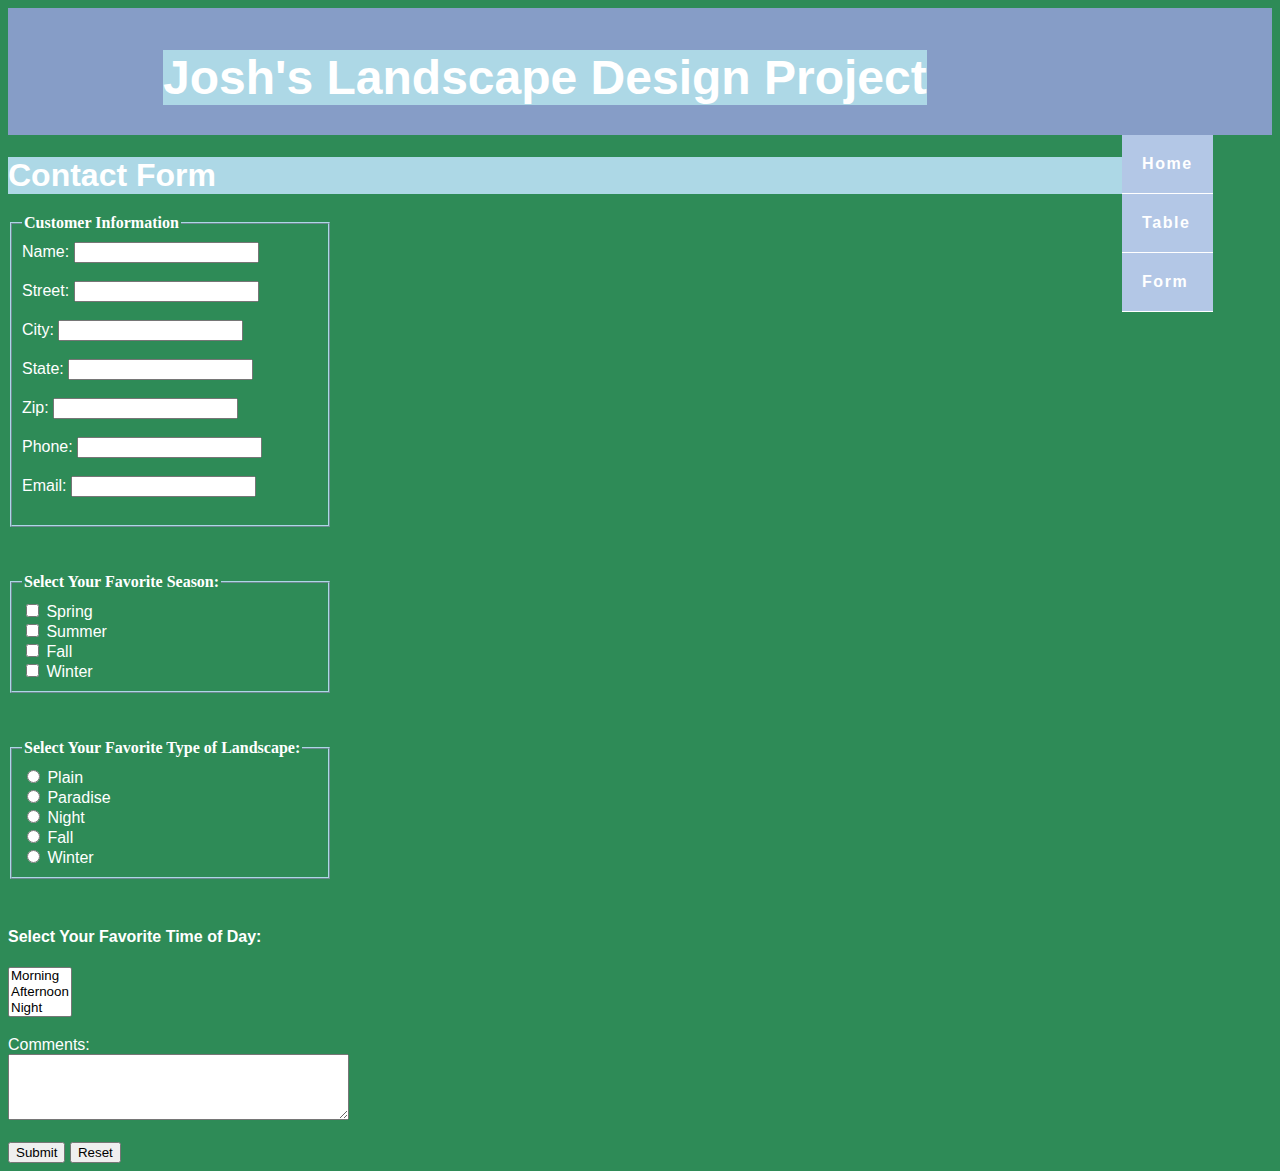
<file: form.html>
<!DOCTYPE html>
<html lang="en">
  <head>
    <meta
      name="description"
      content="Landscapes are all the visible features of an area of
countryside or land, often considered in terms of their aesthetic appeal."
    />
    <meta name="keywords" content="Plain, Paradise, Night, Fall, Winter" />
    <meta name="author" content="Joshua Aclan" />
    <meta charset="utf-8" />
    <title>Contact Form</title>
    <link rel="stylesheet" href="Project.css" />
    <style>
      fieldset {
        border: 2px ridge lightblue;
        color: white;
        margin-bottom: 10px;
        padding: 10px;
        width: 320px;
      }

      legend {
        color: white;
        font-family: Georgia, "Times New Roman", serif;
        font-weight: bold;
      }

      label {
        color: white;
        font-family: Arial, sans-serif;
      }

      body {
        background-color: seagreen;
      }

      h1 {
        color: white;
      }

      h4 {
        color: white;
      }
    </style>
  </head>
  <body>
    <header role="banner"><h1>Josh's Landscape Design Project</h1></header>
    <nav role="navigation">
      <ul>
        <li><a href="index.html">Home</a></li>
        <li><a href="table.html">Table</a></li>
        <li><a href="form.html">Form</a></li>
      </ul>
    </nav>
    <h1>Contact Form</h1>
    <form method="get">
      <fieldset>
        <legend>Customer Information</legend>
        <label>Name: <input type="text" name="name" id="name"/></label
        ><br /><br />
        <label>Street: <input type="text" name="street" id="street"/></label
        ><br /><br />
        <label>City: <input type="text" name="city" id="city"/></label
        ><br /><br />
        <label>State: <input type="text" name="state" id="state"/></label
        ><br /><br />
        <label>Zip: <input type="text" name="zip" id="zip"/></label><br /><br />
        <label>Phone: <input type="text" name="phone" id="phone"/></label
        ><br /><br />
        <label>Email: <input type="text" name="email" id="email"/></label
        ><br /><br />
      </fieldset>
      <br />
      <br />
      <fieldset>
        <legend>Select Your Favorite Season:</legend>
        <input type="checkbox" /> Spring <br />
        <input type="checkbox" /> Summer <br />
        <input type="checkbox" /> Fall <br />
        <input type="checkbox" /> Winter <br />
      </fieldset>
      <br />
      <br />
      <fieldset>
        <legend>Select Your Favorite Type of Landscape:</legend>
        <input type="radio" /> Plain <br />
        <input type="radio" /> Paradise <br />
        <input type="radio" /> Night <br />
        <input type="radio" /> Fall <br />
        <input type="radio" /> Winter <br />
      </fieldset>
      <br />
      <h4>Select Your Favorite Time of Day:</h4>
      <select size="3">
        <option> Morning </option>
        <option> Afternoon </option>
        <option> Night </option>
        <option> Anytime </option>
      </select>
      <br />
      <br />
      <label for="comments">Comments:</label><br />
      <textarea name="comments" id="comments" rows="4" cols="40"></textarea
      ><br /><br />
      <input type="submit" value="Submit" /> <input type="reset" />
    </form>
  </body>
</html>
</file>
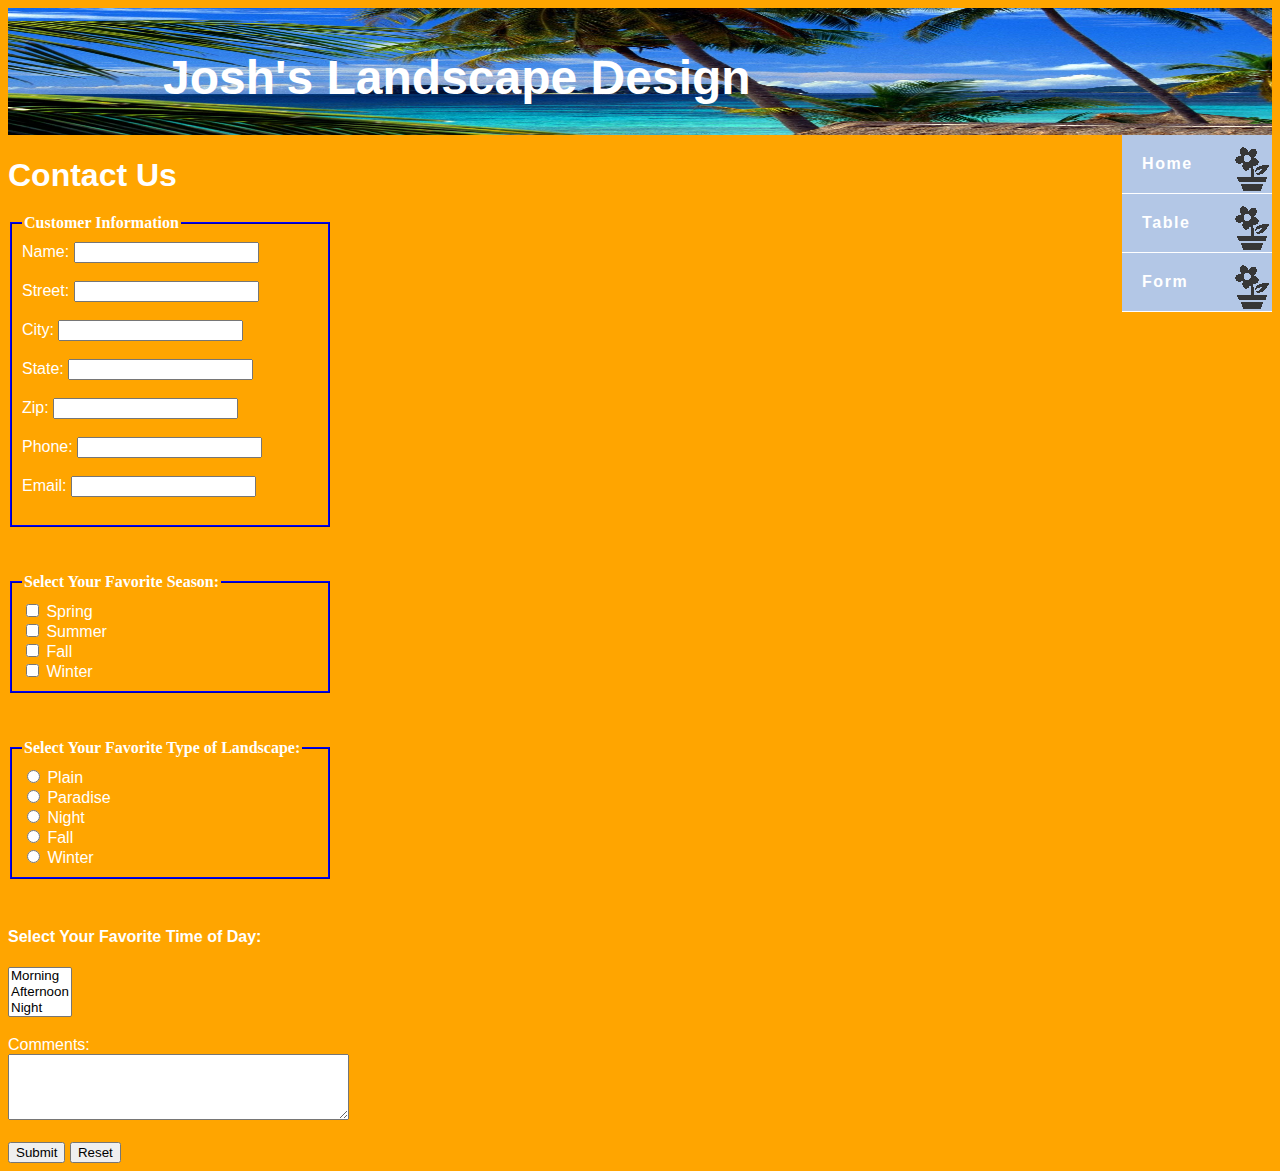
<file: images/form.html>
<!DOCTYPE html>
<html lang="en">
<head>
<meta name="description" content="Landscapes are all the visible features of an area of 
countryside or land, often considered in terms of their aesthetic appeal.">
<meta name="keywords" content="Plain, Paradise, Night, Fall, Winter">
<meta name="author" content="Joshua Aclan">
<meta charset="utf-8">
<title>Contact Form</title>
<link rel="stylesheet" href="Project2.css"> 
<style>
fieldset { width: 320px;
           border: 2px ridge blue;
           padding: 10px;
           margin-bottom: 10px;
           color: white;		   }
legend { font-family: Georgia, "Times New Roman", serif;
         font-weight: bold; 
		 color: white; }
label { font-family: Arial, sans-serif; 
        color: white; }
body { background-color: orange; }
h1 { color: white; }
h4 { color: white; }
</style>
</head>
<body>
<header role="banner">
    <h1>Josh's Landscape Design</h1>
  </header>
<nav role="navigation">
    <ul>
	 <li><a href="index.html">Home</a></li>
     <li><a href="table.html">Table</a></li>
     <li><a href="form.html">Form</a></li>
	</ul>
   </nav>
<h1>Contact Us</h1>
<form method="get">
<fieldset><legend>Customer Information</legend>
<label>Name: <input type="text" name="name" id="name"></label><br><br>
<label>Street: <input type="text" name="street" id="street"></label><br><br>
<label>City: <input type="text" name="city" id="city"></label><br><br>
<label>State: <input type="text" name="state" id="state"></label><br><br>
<label>Zip: <input type="text" name="zip" id="zip"></label><br><br>
<label>Phone: <input type="text" name="phone" id="phone"></label><br><br>
<label>Email: <input type="text" name="email" id="email"></label><br><br>
</fieldset>
<br>
<br>
<fieldset><legend>Select Your Favorite Season:</legend>
<input type="checkbox"> Spring <br>
<input type="checkbox"> Summer <br>
<input type="checkbox"> Fall <br>
<input type="checkbox"> Winter <br>
</fieldset>
<br>
<br>
<fieldset><legend>Select Your Favorite Type of Landscape:</legend>
<input type="radio"> Plain <br>
<input type="radio"> Paradise <br>
<input type="radio"> Night <br>
<input type="radio"> Fall <br>
<input type="radio"> Winter <br>
</fieldset>
<br>
<h4> Select Your Favorite Time of Day: </h4>
<select size="3">
<option> Morning </option>
<option> Afternoon </option>
<option> Night </option>
<option> Anytime </option>
</select>
<br>
<br>
<label for="comments">Comments:</label><br>
<textarea name="comments" id="comments" rows="4" cols="40"></textarea><br><br>
<input type="submit" value="Submit"> <input type="reset">
</form>
</body>
</html>
</file>
<file: Project.css>
header,
nav,
main,
footer,
figure,
figcaption {
  display: grid;
  grid-template-columns: repeat(2, 1fr);
}

* {
  box-sizing: border-box;
}

body {
  background-color: yellow;
  font-family: Verdana, Arial, sans-serif;
}

#wrapper {
  background-color: #b3c7e6;
  color: blue;
  margin: auto;
  min-width: 850px;
  width: 80%;
}

header {
  align-items: center;
  background-color: #869dc7;
  background-repeat: no-repeat;
  background-size: 100% 100%;
  color: white;
  display: flex;
  font-size: 150%;
  padding: 10px 10px 10px 155px;
}

nav {
  float: right;
  font-weight: bold;
  letter-spacing: 0.1em;
  width: 150px;
}

nav ul {
  list-style-type: none;
  margin: 0;
  padding: 0;
}

nav a {
  background-color: #b3c7e6;
  background-position: right 0;
  background-repeat: no-repeat;
  border-bottom: 1px solid white;
  display: block;
  padding: 20px;
  text-decoration: none;
}

nav a:link {
  color: white;
}

nav a:visited {
  color: green;
}

nav a:hover {
  background-color: lightblue;
  background-position: right -100px;
  color: orange;
  transition: all 0.5s ease-out;
}

main {
  background-color: white;
  color: purple;
  font-family: arial, sans-serif;
  font-weight: bold;
  overflow: auto;
  padding: 10px 20px;
}

p {
  font-size: 1.3em;
}

@keyframes font {
  from {
    font-size: 0px;
  }
  to {
    font-size: 50px;
  }
}

h1 {
  align-content: center;
  animation: 2s font;
  animation-fill-mode: forwards;
  background: lightblue;
  display: flex;
  margin-bottom: 20px;
}

h2 {
  color: #869dc7;
  font-family: arial, sans-serif;
}

#floatright {
  float: right;
  margin: 10px;
}

a {
  font-weight: bold;
}

img {
  position: static;
}

footer {
  background-color: #869dc7;
  clear: both;
  font-size: 70%;
  padding: 10px;
  text-align: center;
}

@media screen and (min-width: 900px) {
  nav ul {
    grid-template-columns: 1fr 1fr;
    grid-template-rows: auto;
  }
}
</file>
<file: images/Project2.css>
header, nav, main, footer, figure, figcaption { display: block; }
* {box-sizing: border-box; }
body { font-family: Verdana, Arial, sans-serif;
       background-color: yellow;
}
#wrapper { background-color: #b3c7e6; 
           color: #000066;
           width: 80%;
		   margin: auto;
           min-width:850px;
} 
header { background-color: #869dc7;
         background-image: url(Philippines.jpg);
         color: white; 
         font-size: 150%; 
         padding: 10px 10px 10px 155px; 
		 background-repeat: no-repeat;
		 background-size: 100% 100%;
} 
nav {   float: right;
	   width: 150px;
	   letter-spacing:0.1em;
	   font-weight: bold;
	   
} 
nav ul { list-style-type: none; 
          margin: 0;
          padding: 0;
}
nav a {   text-decoration: none; 
         display: block;
	     padding: 20px;    
         background-color: #b3c7e6;     
	     border-bottom: 1px solid #ffffff; 	
         background-image: url(Sprites.gif);
         background-repeat: no-repeat;
         background-position: right 0; 		 
}
nav a:link    { color: #ffffff;  }
nav a:visited { color: #eaeaea; }
nav a:hover   { background-color: #eaeaea;
                color: #869dc7;
                background-position: right -100px;	}
main { background-color: #ffffff;
      font-weight: bold;
      color: purple; 
      font-family: arial, sans-serif;
      padding: 10px 20px;
	  overflow: auto; 
}
p { font-size: 1.3em; } 
h1 { margin-bottom: 20px; }
h2 { color: #869dc7; 
    font-family: arial, sans-serif;
}
#floatright { margin: 10px;
             float: right;
}
a { font-weight: bold; }
footer {   font-size:70%;
         text-align: center;
         padding: 10px;
         background-color: #869dc7;
		 clear: both;
}
</file>
